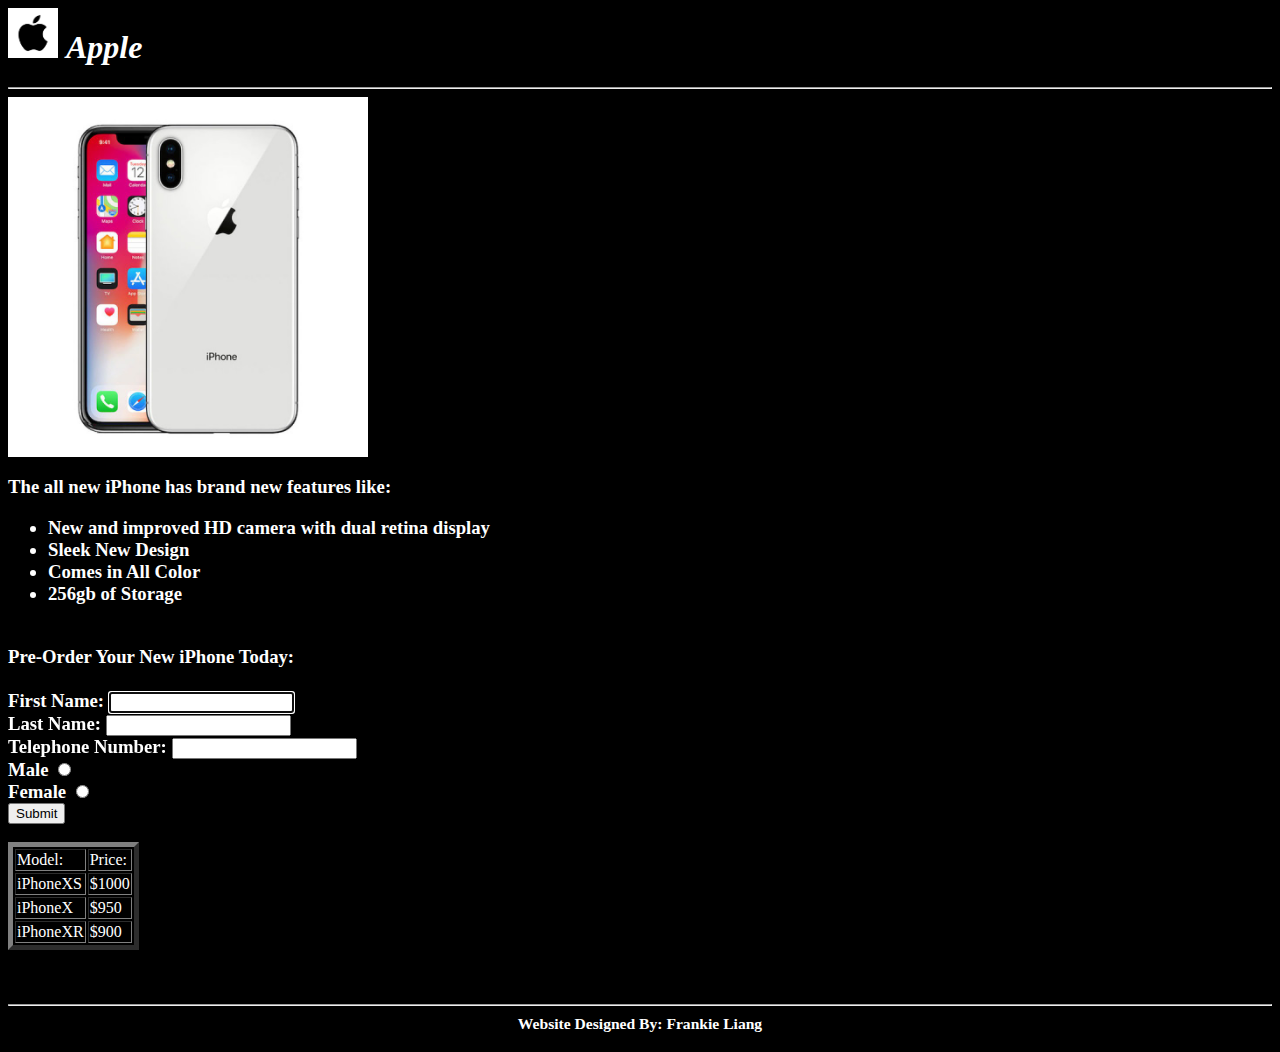
<file: lab1/index.html>
<html>
<head>
    <!-- Frankie Liang 862074342, flian007@ucr.edu -->
    <title>Apple</title>
</head>
<body bgcolor="black" text="white">
<h1>
<img src="logo3.png" width="50"> 
<i>Apple</i>
</h1>
<hr/>
<img src="iphone.jpg" width="350" border="5">
<p>
    <h3>The all new <b>iPhone</b> has brand new features like:<h3>
        <ul>
            <li> New and improved HD camera with dual retina display
            <li> Sleek New Design
            <li> Comes in All Color
            <li> 256gb of Storage
        </ul>
</p>
<br/>
Pre-Order Your New iPhone Today:
<br/>
<br/>
<form name="input">
First Name: <input type="text" name="fname" autofocus />
<br/>
Last Name: <input type="text" name="lname">
<br/>
Telephone Number: <input type="text" name="telephone">
<br/>
Male <input type="radio" name="sex" value="male">
<br/>
Female <input type="radio" name="sex" value="female">
<br/>
<input type="submit" value="Submit">
</form>
<table border="5">
    <tr>
    <td>Model:</td>
    <td>Price:</td>
    </tr>
    <tr>
    <td>iPhoneXS</td>
    <td>$1000</td>
    </tr>
    <tr>
    <td>iPhoneX</td>
    <td>$950</td>
    </tr>
    <tr>
    <td>iPhoneXR</td>
    <td>$900</td>
    </tr>
</table>
</body>
</html>
<br><br><hr/>
<footer>
<small>
<center>
Website Designed By: Frankie Liang
</center>
</small>
</footer>
</body>
</html>
</file>
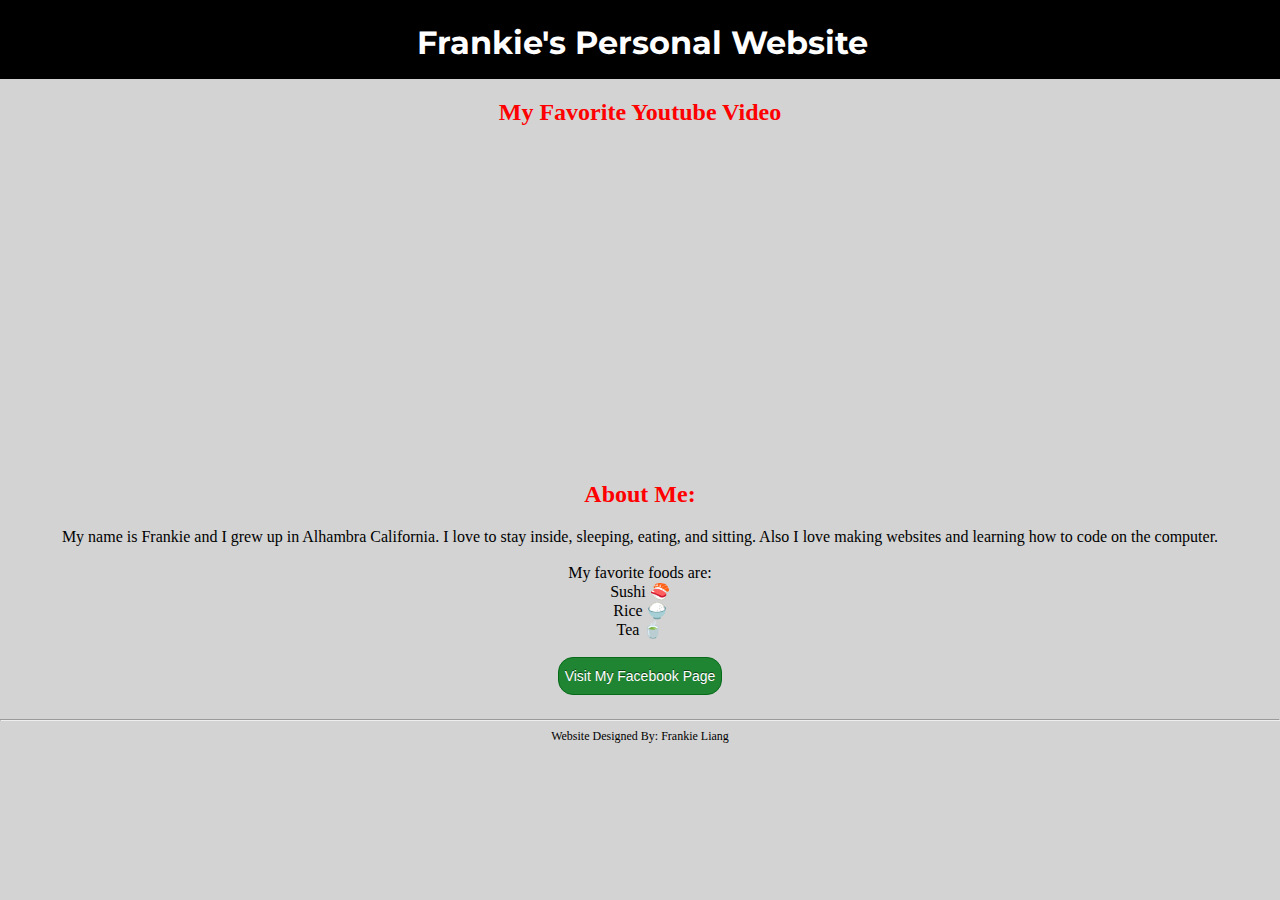
<file: lab2/index.html>
<html>
<meta charset="UTF-8">
<head>
    <!-- FirstName LastName StudentID, Email -->
    <link rel="stylesheet" type="text/css" href="style.css">
    <title>T-Shirt Store</title>
</head>
<body>
<!--Top Bar Class-->
<div class="Top-Bar" id="topbar">
    <h1>Frankie's Personal Website</h1>
</div>
    <!--Main Class-->
    <div class="Main">
        <!--Text Box 1 Class-->
        <h2>My Favorite Youtube Video</h2>
        <iframe width="560" height="315" src="https://www.youtube.com/embed/Wqt5_59TLgE" frameborder="0" allow="accelerometer; autoplay; encrypted-media; gyroscope; picture-in-picture" allowfullscreen></iframe>
        <div class="Text-Box">
        
        </div>
        <!--Text Box 2 Class-->
        <h2>About Me:</h2>
        My name is Frankie and I grew up in Alhambra California. I love to stay inside, sleeping, eating, and sitting. Also I love making websites and learning how to code on the computer. <br><br>
        My favorite foods are:<br>
        Sushi 🍣<br>
        Rice 🍚<br>
        Tea 🍵<br><br>
        <form action="https://www.facebook.com/frankie.liang.940" method="get">
            <input type="submit" value="Visit My Facebook Page" class="button">
        </form>
        <div class="Text-Box-2">
        </div>
    </div>
    <!--Footer Class-->
    <hr>
    <div class="footer-text" align="center">
    Website Designed By: Frankie Liang
    </div>
</body>
</html>
</file>
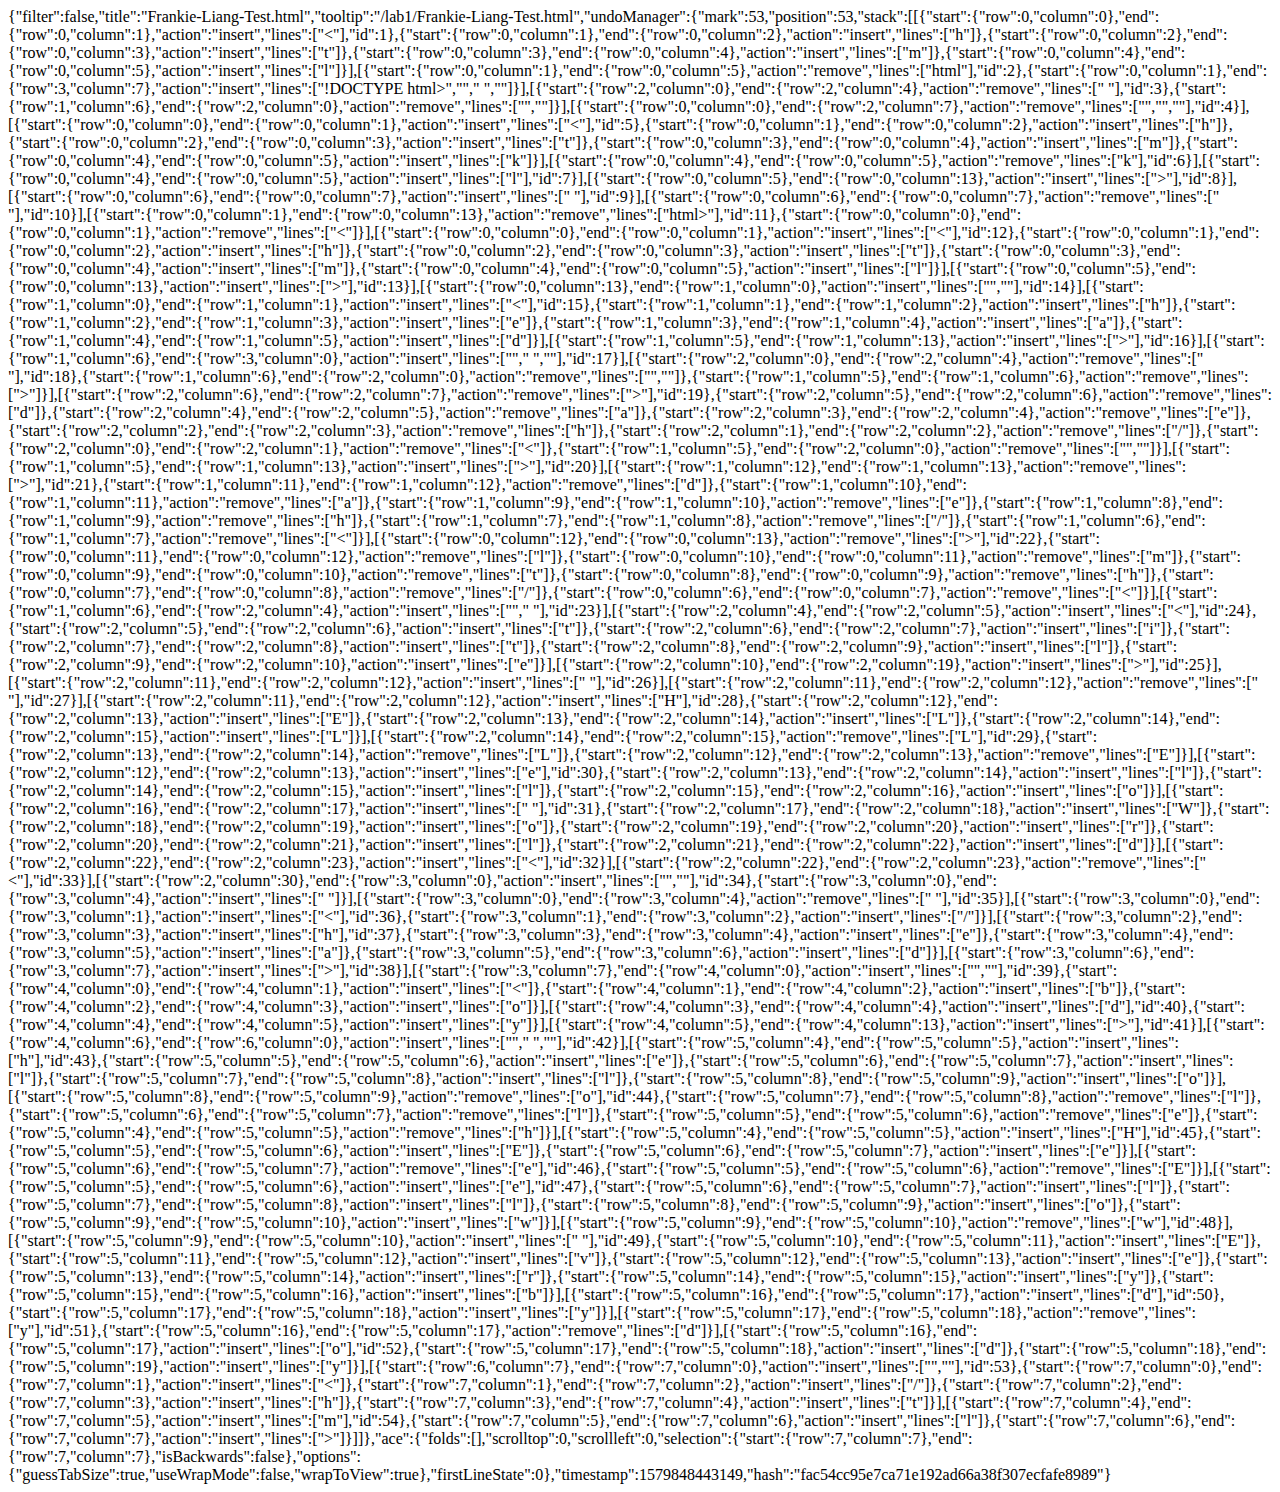
<file: .c9/metadata/environment/lab1/Frankie-Liang-Test.html>
{"filter":false,"title":"Frankie-Liang-Test.html","tooltip":"/lab1/Frankie-Liang-Test.html","undoManager":{"mark":53,"position":53,"stack":[[{"start":{"row":0,"column":0},"end":{"row":0,"column":1},"action":"insert","lines":["<"],"id":1},{"start":{"row":0,"column":1},"end":{"row":0,"column":2},"action":"insert","lines":["h"]},{"start":{"row":0,"column":2},"end":{"row":0,"column":3},"action":"insert","lines":["t"]},{"start":{"row":0,"column":3},"end":{"row":0,"column":4},"action":"insert","lines":["m"]},{"start":{"row":0,"column":4},"end":{"row":0,"column":5},"action":"insert","lines":["l"]}],[{"start":{"row":0,"column":1},"end":{"row":0,"column":5},"action":"remove","lines":["html"],"id":2},{"start":{"row":0,"column":1},"end":{"row":3,"column":7},"action":"insert","lines":["!DOCTYPE html>","<html>","    ","</html>"]}],[{"start":{"row":2,"column":0},"end":{"row":2,"column":4},"action":"remove","lines":["    "],"id":3},{"start":{"row":1,"column":6},"end":{"row":2,"column":0},"action":"remove","lines":["",""]}],[{"start":{"row":0,"column":0},"end":{"row":2,"column":7},"action":"remove","lines":["<!DOCTYPE html>","<html>","</html>"],"id":4}],[{"start":{"row":0,"column":0},"end":{"row":0,"column":1},"action":"insert","lines":["<"],"id":5},{"start":{"row":0,"column":1},"end":{"row":0,"column":2},"action":"insert","lines":["h"]},{"start":{"row":0,"column":2},"end":{"row":0,"column":3},"action":"insert","lines":["t"]},{"start":{"row":0,"column":3},"end":{"row":0,"column":4},"action":"insert","lines":["m"]},{"start":{"row":0,"column":4},"end":{"row":0,"column":5},"action":"insert","lines":["k"]}],[{"start":{"row":0,"column":4},"end":{"row":0,"column":5},"action":"remove","lines":["k"],"id":6}],[{"start":{"row":0,"column":4},"end":{"row":0,"column":5},"action":"insert","lines":["l"],"id":7}],[{"start":{"row":0,"column":5},"end":{"row":0,"column":13},"action":"insert","lines":["></html>"],"id":8}],[{"start":{"row":0,"column":6},"end":{"row":0,"column":7},"action":"insert","lines":[" "],"id":9}],[{"start":{"row":0,"column":6},"end":{"row":0,"column":7},"action":"remove","lines":[" "],"id":10}],[{"start":{"row":0,"column":1},"end":{"row":0,"column":13},"action":"remove","lines":["html></html>"],"id":11},{"start":{"row":0,"column":0},"end":{"row":0,"column":1},"action":"remove","lines":["<"]}],[{"start":{"row":0,"column":0},"end":{"row":0,"column":1},"action":"insert","lines":["<"],"id":12},{"start":{"row":0,"column":1},"end":{"row":0,"column":2},"action":"insert","lines":["h"]},{"start":{"row":0,"column":2},"end":{"row":0,"column":3},"action":"insert","lines":["t"]},{"start":{"row":0,"column":3},"end":{"row":0,"column":4},"action":"insert","lines":["m"]},{"start":{"row":0,"column":4},"end":{"row":0,"column":5},"action":"insert","lines":["l"]}],[{"start":{"row":0,"column":5},"end":{"row":0,"column":13},"action":"insert","lines":["></html>"],"id":13}],[{"start":{"row":0,"column":13},"end":{"row":1,"column":0},"action":"insert","lines":["",""],"id":14}],[{"start":{"row":1,"column":0},"end":{"row":1,"column":1},"action":"insert","lines":["<"],"id":15},{"start":{"row":1,"column":1},"end":{"row":1,"column":2},"action":"insert","lines":["h"]},{"start":{"row":1,"column":2},"end":{"row":1,"column":3},"action":"insert","lines":["e"]},{"start":{"row":1,"column":3},"end":{"row":1,"column":4},"action":"insert","lines":["a"]},{"start":{"row":1,"column":4},"end":{"row":1,"column":5},"action":"insert","lines":["d"]}],[{"start":{"row":1,"column":5},"end":{"row":1,"column":13},"action":"insert","lines":["></head>"],"id":16}],[{"start":{"row":1,"column":6},"end":{"row":3,"column":0},"action":"insert","lines":["","    ",""],"id":17}],[{"start":{"row":2,"column":0},"end":{"row":2,"column":4},"action":"remove","lines":["    "],"id":18},{"start":{"row":1,"column":6},"end":{"row":2,"column":0},"action":"remove","lines":["",""]},{"start":{"row":1,"column":5},"end":{"row":1,"column":6},"action":"remove","lines":[">"]}],[{"start":{"row":2,"column":6},"end":{"row":2,"column":7},"action":"remove","lines":[">"],"id":19},{"start":{"row":2,"column":5},"end":{"row":2,"column":6},"action":"remove","lines":["d"]},{"start":{"row":2,"column":4},"end":{"row":2,"column":5},"action":"remove","lines":["a"]},{"start":{"row":2,"column":3},"end":{"row":2,"column":4},"action":"remove","lines":["e"]},{"start":{"row":2,"column":2},"end":{"row":2,"column":3},"action":"remove","lines":["h"]},{"start":{"row":2,"column":1},"end":{"row":2,"column":2},"action":"remove","lines":["/"]},{"start":{"row":2,"column":0},"end":{"row":2,"column":1},"action":"remove","lines":["<"]},{"start":{"row":1,"column":5},"end":{"row":2,"column":0},"action":"remove","lines":["",""]}],[{"start":{"row":1,"column":5},"end":{"row":1,"column":13},"action":"insert","lines":["></head>"],"id":20}],[{"start":{"row":1,"column":12},"end":{"row":1,"column":13},"action":"remove","lines":[">"],"id":21},{"start":{"row":1,"column":11},"end":{"row":1,"column":12},"action":"remove","lines":["d"]},{"start":{"row":1,"column":10},"end":{"row":1,"column":11},"action":"remove","lines":["a"]},{"start":{"row":1,"column":9},"end":{"row":1,"column":10},"action":"remove","lines":["e"]},{"start":{"row":1,"column":8},"end":{"row":1,"column":9},"action":"remove","lines":["h"]},{"start":{"row":1,"column":7},"end":{"row":1,"column":8},"action":"remove","lines":["/"]},{"start":{"row":1,"column":6},"end":{"row":1,"column":7},"action":"remove","lines":["<"]}],[{"start":{"row":0,"column":12},"end":{"row":0,"column":13},"action":"remove","lines":[">"],"id":22},{"start":{"row":0,"column":11},"end":{"row":0,"column":12},"action":"remove","lines":["l"]},{"start":{"row":0,"column":10},"end":{"row":0,"column":11},"action":"remove","lines":["m"]},{"start":{"row":0,"column":9},"end":{"row":0,"column":10},"action":"remove","lines":["t"]},{"start":{"row":0,"column":8},"end":{"row":0,"column":9},"action":"remove","lines":["h"]},{"start":{"row":0,"column":7},"end":{"row":0,"column":8},"action":"remove","lines":["/"]},{"start":{"row":0,"column":6},"end":{"row":0,"column":7},"action":"remove","lines":["<"]}],[{"start":{"row":1,"column":6},"end":{"row":2,"column":4},"action":"insert","lines":["","    "],"id":23}],[{"start":{"row":2,"column":4},"end":{"row":2,"column":5},"action":"insert","lines":["<"],"id":24},{"start":{"row":2,"column":5},"end":{"row":2,"column":6},"action":"insert","lines":["t"]},{"start":{"row":2,"column":6},"end":{"row":2,"column":7},"action":"insert","lines":["i"]},{"start":{"row":2,"column":7},"end":{"row":2,"column":8},"action":"insert","lines":["t"]},{"start":{"row":2,"column":8},"end":{"row":2,"column":9},"action":"insert","lines":["l"]},{"start":{"row":2,"column":9},"end":{"row":2,"column":10},"action":"insert","lines":["e"]}],[{"start":{"row":2,"column":10},"end":{"row":2,"column":19},"action":"insert","lines":["></title>"],"id":25}],[{"start":{"row":2,"column":11},"end":{"row":2,"column":12},"action":"insert","lines":[" "],"id":26}],[{"start":{"row":2,"column":11},"end":{"row":2,"column":12},"action":"remove","lines":[" "],"id":27}],[{"start":{"row":2,"column":11},"end":{"row":2,"column":12},"action":"insert","lines":["H"],"id":28},{"start":{"row":2,"column":12},"end":{"row":2,"column":13},"action":"insert","lines":["E"]},{"start":{"row":2,"column":13},"end":{"row":2,"column":14},"action":"insert","lines":["L"]},{"start":{"row":2,"column":14},"end":{"row":2,"column":15},"action":"insert","lines":["L"]}],[{"start":{"row":2,"column":14},"end":{"row":2,"column":15},"action":"remove","lines":["L"],"id":29},{"start":{"row":2,"column":13},"end":{"row":2,"column":14},"action":"remove","lines":["L"]},{"start":{"row":2,"column":12},"end":{"row":2,"column":13},"action":"remove","lines":["E"]}],[{"start":{"row":2,"column":12},"end":{"row":2,"column":13},"action":"insert","lines":["e"],"id":30},{"start":{"row":2,"column":13},"end":{"row":2,"column":14},"action":"insert","lines":["l"]},{"start":{"row":2,"column":14},"end":{"row":2,"column":15},"action":"insert","lines":["l"]},{"start":{"row":2,"column":15},"end":{"row":2,"column":16},"action":"insert","lines":["o"]}],[{"start":{"row":2,"column":16},"end":{"row":2,"column":17},"action":"insert","lines":[" "],"id":31},{"start":{"row":2,"column":17},"end":{"row":2,"column":18},"action":"insert","lines":["W"]},{"start":{"row":2,"column":18},"end":{"row":2,"column":19},"action":"insert","lines":["o"]},{"start":{"row":2,"column":19},"end":{"row":2,"column":20},"action":"insert","lines":["r"]},{"start":{"row":2,"column":20},"end":{"row":2,"column":21},"action":"insert","lines":["l"]},{"start":{"row":2,"column":21},"end":{"row":2,"column":22},"action":"insert","lines":["d"]}],[{"start":{"row":2,"column":22},"end":{"row":2,"column":23},"action":"insert","lines":["<"],"id":32}],[{"start":{"row":2,"column":22},"end":{"row":2,"column":23},"action":"remove","lines":["<"],"id":33}],[{"start":{"row":2,"column":30},"end":{"row":3,"column":0},"action":"insert","lines":["",""],"id":34},{"start":{"row":3,"column":0},"end":{"row":3,"column":4},"action":"insert","lines":["    "]}],[{"start":{"row":3,"column":0},"end":{"row":3,"column":4},"action":"remove","lines":["    "],"id":35}],[{"start":{"row":3,"column":0},"end":{"row":3,"column":1},"action":"insert","lines":["<"],"id":36},{"start":{"row":3,"column":1},"end":{"row":3,"column":2},"action":"insert","lines":["/"]}],[{"start":{"row":3,"column":2},"end":{"row":3,"column":3},"action":"insert","lines":["h"],"id":37},{"start":{"row":3,"column":3},"end":{"row":3,"column":4},"action":"insert","lines":["e"]},{"start":{"row":3,"column":4},"end":{"row":3,"column":5},"action":"insert","lines":["a"]},{"start":{"row":3,"column":5},"end":{"row":3,"column":6},"action":"insert","lines":["d"]}],[{"start":{"row":3,"column":6},"end":{"row":3,"column":7},"action":"insert","lines":[">"],"id":38}],[{"start":{"row":3,"column":7},"end":{"row":4,"column":0},"action":"insert","lines":["",""],"id":39},{"start":{"row":4,"column":0},"end":{"row":4,"column":1},"action":"insert","lines":["<"]},{"start":{"row":4,"column":1},"end":{"row":4,"column":2},"action":"insert","lines":["b"]},{"start":{"row":4,"column":2},"end":{"row":4,"column":3},"action":"insert","lines":["o"]}],[{"start":{"row":4,"column":3},"end":{"row":4,"column":4},"action":"insert","lines":["d"],"id":40},{"start":{"row":4,"column":4},"end":{"row":4,"column":5},"action":"insert","lines":["y"]}],[{"start":{"row":4,"column":5},"end":{"row":4,"column":13},"action":"insert","lines":["></body>"],"id":41}],[{"start":{"row":4,"column":6},"end":{"row":6,"column":0},"action":"insert","lines":["","    ",""],"id":42}],[{"start":{"row":5,"column":4},"end":{"row":5,"column":5},"action":"insert","lines":["h"],"id":43},{"start":{"row":5,"column":5},"end":{"row":5,"column":6},"action":"insert","lines":["e"]},{"start":{"row":5,"column":6},"end":{"row":5,"column":7},"action":"insert","lines":["l"]},{"start":{"row":5,"column":7},"end":{"row":5,"column":8},"action":"insert","lines":["l"]},{"start":{"row":5,"column":8},"end":{"row":5,"column":9},"action":"insert","lines":["o"]}],[{"start":{"row":5,"column":8},"end":{"row":5,"column":9},"action":"remove","lines":["o"],"id":44},{"start":{"row":5,"column":7},"end":{"row":5,"column":8},"action":"remove","lines":["l"]},{"start":{"row":5,"column":6},"end":{"row":5,"column":7},"action":"remove","lines":["l"]},{"start":{"row":5,"column":5},"end":{"row":5,"column":6},"action":"remove","lines":["e"]},{"start":{"row":5,"column":4},"end":{"row":5,"column":5},"action":"remove","lines":["h"]}],[{"start":{"row":5,"column":4},"end":{"row":5,"column":5},"action":"insert","lines":["H"],"id":45},{"start":{"row":5,"column":5},"end":{"row":5,"column":6},"action":"insert","lines":["E"]},{"start":{"row":5,"column":6},"end":{"row":5,"column":7},"action":"insert","lines":["e"]}],[{"start":{"row":5,"column":6},"end":{"row":5,"column":7},"action":"remove","lines":["e"],"id":46},{"start":{"row":5,"column":5},"end":{"row":5,"column":6},"action":"remove","lines":["E"]}],[{"start":{"row":5,"column":5},"end":{"row":5,"column":6},"action":"insert","lines":["e"],"id":47},{"start":{"row":5,"column":6},"end":{"row":5,"column":7},"action":"insert","lines":["l"]},{"start":{"row":5,"column":7},"end":{"row":5,"column":8},"action":"insert","lines":["l"]},{"start":{"row":5,"column":8},"end":{"row":5,"column":9},"action":"insert","lines":["o"]},{"start":{"row":5,"column":9},"end":{"row":5,"column":10},"action":"insert","lines":["w"]}],[{"start":{"row":5,"column":9},"end":{"row":5,"column":10},"action":"remove","lines":["w"],"id":48}],[{"start":{"row":5,"column":9},"end":{"row":5,"column":10},"action":"insert","lines":[" "],"id":49},{"start":{"row":5,"column":10},"end":{"row":5,"column":11},"action":"insert","lines":["E"]},{"start":{"row":5,"column":11},"end":{"row":5,"column":12},"action":"insert","lines":["v"]},{"start":{"row":5,"column":12},"end":{"row":5,"column":13},"action":"insert","lines":["e"]},{"start":{"row":5,"column":13},"end":{"row":5,"column":14},"action":"insert","lines":["r"]},{"start":{"row":5,"column":14},"end":{"row":5,"column":15},"action":"insert","lines":["y"]},{"start":{"row":5,"column":15},"end":{"row":5,"column":16},"action":"insert","lines":["b"]}],[{"start":{"row":5,"column":16},"end":{"row":5,"column":17},"action":"insert","lines":["d"],"id":50},{"start":{"row":5,"column":17},"end":{"row":5,"column":18},"action":"insert","lines":["y"]}],[{"start":{"row":5,"column":17},"end":{"row":5,"column":18},"action":"remove","lines":["y"],"id":51},{"start":{"row":5,"column":16},"end":{"row":5,"column":17},"action":"remove","lines":["d"]}],[{"start":{"row":5,"column":16},"end":{"row":5,"column":17},"action":"insert","lines":["o"],"id":52},{"start":{"row":5,"column":17},"end":{"row":5,"column":18},"action":"insert","lines":["d"]},{"start":{"row":5,"column":18},"end":{"row":5,"column":19},"action":"insert","lines":["y"]}],[{"start":{"row":6,"column":7},"end":{"row":7,"column":0},"action":"insert","lines":["",""],"id":53},{"start":{"row":7,"column":0},"end":{"row":7,"column":1},"action":"insert","lines":["<"]},{"start":{"row":7,"column":1},"end":{"row":7,"column":2},"action":"insert","lines":["/"]},{"start":{"row":7,"column":2},"end":{"row":7,"column":3},"action":"insert","lines":["h"]},{"start":{"row":7,"column":3},"end":{"row":7,"column":4},"action":"insert","lines":["t"]}],[{"start":{"row":7,"column":4},"end":{"row":7,"column":5},"action":"insert","lines":["m"],"id":54},{"start":{"row":7,"column":5},"end":{"row":7,"column":6},"action":"insert","lines":["l"]},{"start":{"row":7,"column":6},"end":{"row":7,"column":7},"action":"insert","lines":[">"]}]]},"ace":{"folds":[],"scrolltop":0,"scrollleft":0,"selection":{"start":{"row":7,"column":7},"end":{"row":7,"column":7},"isBackwards":false},"options":{"guessTabSize":true,"useWrapMode":false,"wrapToView":true},"firstLineState":0},"timestamp":1579848443149,"hash":"fac54cc95e7ca71e192ad66a38f307ecfafe8989"}
</file>
<file: lab2/style.css>
@import url(//fonts.googleapis.com/css?family=Montserrat);
.Top-Bar {
    width: 100%;
    text-align: center;
    white-space: nowrap;
    overflow: hidden;
    padding: 2px;
    height: 75px;
    background-color: black;
}
h1 {
    color: white;
    font-family: "Montserrat", Arial;
}
body{ 
    background-color: lightgrey;
    margin:0;
    padding:0;
}
.Main{
    width: 100%;
    text-align: center;
    overflow: auto;
}
.Text-Box {
font-size: 20px;
text-shadow: 0 1px 0 #FFF;
font-family: "Montserrat", Arial;
}
.Text-Box-2{
font-size: 20px;
margin-left: 50px;
margin-right: 50px;
text-shadow: 0 1px 0 #FFF;
font-family: "Montserrat", Arial;
}
.footer-text{
text-shadow: 0 1px 0 #FFF:
font-family: "Montserrat", Arial;
font-size: .75em;
}
h2{
    color: red;
}
.button{
    height: 38px;
    background: #1F8532;
    border: 1px solid #066a19;
    font-size: 14px;
    color: #ffffff;
    cursor: pointer;
    text-shadow: 0 -1px 0 rgba(0,0,0,0.5);
    -webkit-border-radius: 15px;
    -moz-border-radius: 15px;
    broder-radius: 15px;
}
</file>
